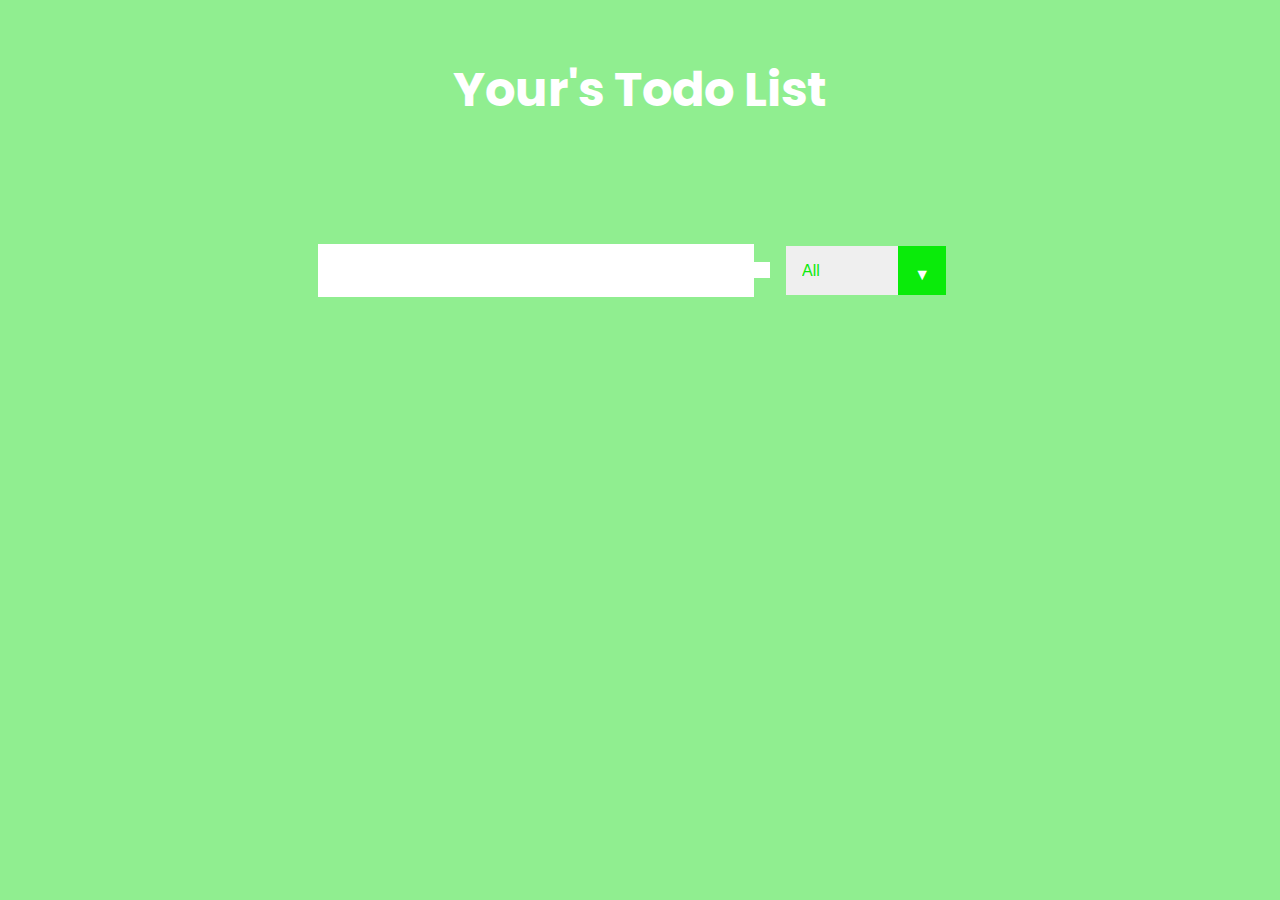
<file: todolist/index.html>
<!DOCTYPE html>
<html lang="en">
<head>
    <meta charset="UTF-8">
    <meta http-equiv="X-UA-Compatible" content="IE=edge">
    <meta name="viewport" content="width=device-width, initial-scale=1.0">
    <link href="https://fonts.googleapis.com/css2?family=Poppins:wght@300&display=swap" rel="stylesheet">
    <link rel="stylesheet" href="https://cdnjs.cloudflare.com/ajax/libs/font-awesome/5.15.3/css/all.min.css" integrity="sha512-iBBXm8fW90+nuLcSKlbmrPcLa0OT92xO1BIsZ+ywDWZCvqsWgccV3gFoRBv0z+8dLJgyAHIhR35VZc2oM/gI1w==" crossorigin="anonymous" />
    <link rel="stylesheet" href="./style.css">
    <title>ToDo List</title>
</head>
<body>
    <header>
        <h1>Your's Todo List</h1>
    </header>
    <form>
        <input type="text" class="todo-input">
        <button class="todo-button" type="submit">
            <i class="fas fa-plus-square"></i>
        </button>
        <div class="select">
            <select name="todos" class="filter-todo">
                <option value="all">All</option>
                <option value="completed">Completed</option>
                <option value="uncompleted">Uncompleted</option>
            </select>
        </div>
    </form>
        <div class="todo-container">
            <ul class="todo-list">
            </ul>
        </div>

    
    <script src="./app.js"></script>
</body>
</html>

<!-- <div class="todo">
                    <li></li>
                    <button></button>edit
                    <button></button>delete
                </div> -->
</file>
<file: todolist/style.css>
* {
  margin: 0;
  padding: 0;
  box-sizing: border-box;
}
body {
  /* background-image: linear-gradient(120 deg, lightgreen, lightblue); */
  background: lightgreen;
  color: white;
  font-family: "Poppins", sans-serif;
  min-height: 100vh;
}
header {
  font-size: 1.5rem;
}
header,
form {
  min-height: 20vh;
  display: flex;
  justify-content: center;
  align-items: center;
}

form input,
form button {
  padding: 0.5rem;
  font-size: 2rem;
  border: none;
  background: white;
}

form button {
  cursor: pointer;
  color: lightgreen;
  background: white;
  transition: all 0.3s;
}

form button:hover {
  /* background: lightgreen; */
  background: rgb(10, 235, 10);
  color: white;
}

.todo-container {
  display: flex;
  justify-content: center;
  align-items: center;
}

.todo-list {
  min-width: 30%;
  list-style-type: none;
}

.todo {
  background: white;
  margin: 0.5rem;
  color: black;
  font-size: 1.5rem;
  display: flex;
  justify-content: space-between;
  align-items: center;
  transition: all 0.5s ease;
}

.todo li {
  flex: 1;
}
.trash-btn,
.complete-btn {
  background: orange;
  color: white;
  border: none;
  padding: 1rem;
  cursor: pointer;
  font-size: 1rem;
}

.complete-btn {
  background: green;
}
.todo-item {
  padding: 0 0.5rem;
}

/* if you click on the icon it wont call the function, so to remove that problem */
.fa-trash,
.fa-check {
  pointer-events: none;
}
.completed {
  text-decoration: line-through;
  opacity: 0.5;
}
.fall {
  transform: translateY(8rem) rotateZ(20deg);
  opacity: 0;
}

select {
  -webkit-appearance: none;
  -moz-appearance: none;
  appearance: none;
  outline: none;
  border: none;
}
.select {
  margin: 1rem;
  position: relative;
  overflow: hidden;
}
select {
  color: rgb(10, 235, 10);
  width: 10rem;
  cursor: pointer;
  padding: 1rem;
  font-size: 1rem;
}
.select::after {
  content: "\25BC";
  position: absolute;
  background: rgb(10, 235, 10);
  top: 0;
  right: 0;
  padding: 1rem;
  pointer-events: none;
}

.select:hover::after {
  background: white;
  color: lightgreen;
}
</file>
